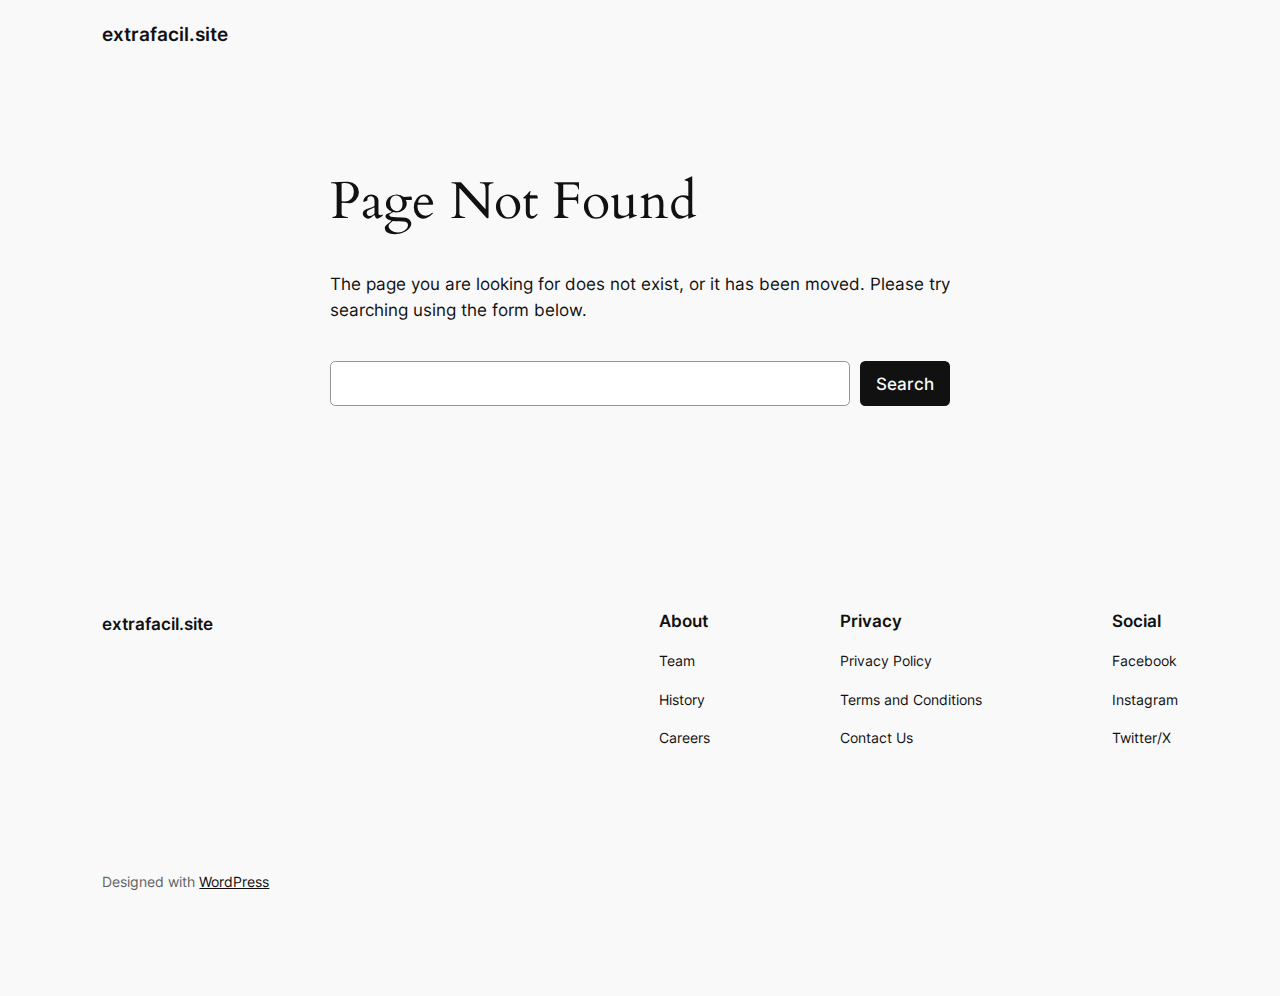
<file: transparent.html>
<!DOCTYPE html><html lang="pt-BR"><head>
	<meta charset="UTF-8">
	<meta name="viewport" content="width=device-width, initial-scale=1">
<meta name="robots" content="max-image-preview:large">
<title>Página não encontrada – extrafacil.site</title>
<link rel="alternate" type="application/rss+xml" title="Feed para extrafacil.site »" href="https://extrafacil.site/feed/">
<link rel="alternate" type="application/rss+xml" title="Feed de comentários para extrafacil.site »" href="https://extrafacil.site/comments/feed/">
<script>
window._wpemojiSettings = {"baseUrl":"https:\/\/s.w.org\/images\/core\/emoji\/15.0.3\/72x72\/","ext":".png","svgUrl":"https:\/\/s.w.org\/images\/core\/emoji\/15.0.3\/svg\/","svgExt":".svg","source":{"concatemoji":"https:\/\/extrafacil.site\/wp-includes\/js\/wp-emoji-release.min.js?ver=6.5.5"}};
/*! This file is auto-generated */
!function(i,n){var o,s,e;function c(e){try{var t={supportTests:e,timestamp:(new Date).valueOf()};sessionStorage.setItem(o,JSON.stringify(t))}catch(e){}}function p(e,t,n){e.clearRect(0,0,e.canvas.width,e.canvas.height),e.fillText(t,0,0);var t=new Uint32Array(e.getImageData(0,0,e.canvas.width,e.canvas.height).data),r=(e.clearRect(0,0,e.canvas.width,e.canvas.height),e.fillText(n,0,0),new Uint32Array(e.getImageData(0,0,e.canvas.width,e.canvas.height).data));return t.every(function(e,t){return e===r[t]})}function u(e,t,n){switch(t){case"flag":return n(e,"\ud83c\udff3\ufe0f\u200d\u26a7\ufe0f","\ud83c\udff3\ufe0f\u200b\u26a7\ufe0f")?!1:!n(e,"\ud83c\uddfa\ud83c\uddf3","\ud83c\uddfa\u200b\ud83c\uddf3")&&!n(e,"\ud83c\udff4\udb40\udc67\udb40\udc62\udb40\udc65\udb40\udc6e\udb40\udc67\udb40\udc7f","\ud83c\udff4\u200b\udb40\udc67\u200b\udb40\udc62\u200b\udb40\udc65\u200b\udb40\udc6e\u200b\udb40\udc67\u200b\udb40\udc7f");case"emoji":return!n(e,"\ud83d\udc26\u200d\u2b1b","\ud83d\udc26\u200b\u2b1b")}return!1}function f(e,t,n){var r="undefined"!=typeof WorkerGlobalScope&&self instanceof WorkerGlobalScope?new OffscreenCanvas(300,150):i.createElement("canvas"),a=r.getContext("2d",{willReadFrequently:!0}),o=(a.textBaseline="top",a.font="600 32px Arial",{});return e.forEach(function(e){o[e]=t(a,e,n)}),o}function t(e){var t=i.createElement("script");t.src=e,t.defer=!0,i.head.appendChild(t)}"undefined"!=typeof Promise&&(o="wpEmojiSettingsSupports",s=["flag","emoji"],n.supports={everything:!0,everythingExceptFlag:!0},e=new Promise(function(e){i.addEventListener("DOMContentLoaded",e,{once:!0})}),new Promise(function(t){var n=function(){try{var e=JSON.parse(sessionStorage.getItem(o));if("object"==typeof e&&"number"==typeof e.timestamp&&(new Date).valueOf()<e.timestamp+604800&&"object"==typeof e.supportTests)return e.supportTests}catch(e){}return null}();if(!n){if("undefined"!=typeof Worker&&"undefined"!=typeof OffscreenCanvas&&"undefined"!=typeof URL&&URL.createObjectURL&&"undefined"!=typeof Blob)try{var e="postMessage("+f.toString()+"("+[JSON.stringify(s),u.toString(),p.toString()].join(",")+"));",r=new Blob([e],{type:"text/javascript"}),a=new Worker(URL.createObjectURL(r),{name:"wpTestEmojiSupports"});return void(a.onmessage=function(e){c(n=e.data),a.terminate(),t(n)})}catch(e){}c(n=f(s,u,p))}t(n)}).then(function(e){for(var t in e)n.supports[t]=e[t],n.supports.everything=n.supports.everything&&n.supports[t],"flag"!==t&&(n.supports.everythingExceptFlag=n.supports.everythingExceptFlag&&n.supports[t]);n.supports.everythingExceptFlag=n.supports.everythingExceptFlag&&!n.supports.flag,n.DOMReady=!1,n.readyCallback=function(){n.DOMReady=!0}}).then(function(){return e}).then(function(){var e;n.supports.everything||(n.readyCallback(),(e=n.source||{}).concatemoji?t(e.concatemoji):e.wpemoji&&e.twemoji&&(t(e.twemoji),t(e.wpemoji)))}))}((window,document),window._wpemojiSettings);
</script>
<style id="wp-block-site-logo-inline-css">
.wp-block-site-logo{box-sizing:border-box;line-height:0}.wp-block-site-logo a{display:inline-block;line-height:0}.wp-block-site-logo.is-default-size img{height:auto;width:120px}.wp-block-site-logo img{height:auto;max-width:100%}.wp-block-site-logo a,.wp-block-site-logo img{border-radius:inherit}.wp-block-site-logo.aligncenter{margin-left:auto;margin-right:auto;text-align:center}.wp-block-site-logo.is-style-rounded{border-radius:9999px}
</style>
<style id="wp-block-site-title-inline-css">
.wp-block-site-title a{color:inherit}
</style>
<style id="wp-block-group-inline-css">
.wp-block-group{box-sizing:border-box}
</style>
<style id="wp-block-page-list-inline-css">
.wp-block-navigation .wp-block-page-list{align-items:var(--navigation-layout-align,initial);background-color:inherit;display:flex;flex-direction:var(--navigation-layout-direction,initial);flex-wrap:var(--navigation-layout-wrap,wrap);justify-content:var(--navigation-layout-justify,initial)}.wp-block-navigation .wp-block-navigation-item{background-color:inherit}
</style>
<link rel="stylesheet" id="wp-block-navigation-css" href="css/style.min.css" media="all">
<style id="wp-block-heading-inline-css">
h1.has-background,h2.has-background,h3.has-background,h4.has-background,h5.has-background,h6.has-background{padding:1.25em 2.375em}h1.has-text-align-left[style*=writing-mode]:where([style*=vertical-lr]),h1.has-text-align-right[style*=writing-mode]:where([style*=vertical-rl]),h2.has-text-align-left[style*=writing-mode]:where([style*=vertical-lr]),h2.has-text-align-right[style*=writing-mode]:where([style*=vertical-rl]),h3.has-text-align-left[style*=writing-mode]:where([style*=vertical-lr]),h3.has-text-align-right[style*=writing-mode]:where([style*=vertical-rl]),h4.has-text-align-left[style*=writing-mode]:where([style*=vertical-lr]),h4.has-text-align-right[style*=writing-mode]:where([style*=vertical-rl]),h5.has-text-align-left[style*=writing-mode]:where([style*=vertical-lr]),h5.has-text-align-right[style*=writing-mode]:where([style*=vertical-rl]),h6.has-text-align-left[style*=writing-mode]:where([style*=vertical-lr]),h6.has-text-align-right[style*=writing-mode]:where([style*=vertical-rl]){rotate:180deg}

				.is-style-asterisk:before {
					content: '';
					width: 1.5rem;
					height: 3rem;
					background: var(--wp--preset--color--contrast-2, currentColor);
					clip-path: path('M11.93.684v8.039l5.633-5.633 1.216 1.23-5.66 5.66h8.04v1.737H13.2l5.701 5.701-1.23 1.23-5.742-5.742V21h-1.737v-8.094l-5.77 5.77-1.23-1.217 5.743-5.742H.842V9.98h8.162l-5.701-5.7 1.23-1.231 5.66 5.66V.684h1.737Z');
					display: block;
				}

				/* Hide the asterisk if the heading has no content, to avoid using empty headings to display the asterisk only, which is an A11Y issue */
				.is-style-asterisk:empty:before {
					content: none;
				}

				.is-style-asterisk:-moz-only-whitespace:before {
					content: none;
				}

				.is-style-asterisk.has-text-align-center:before {
					margin: 0 auto;
				}

				.is-style-asterisk.has-text-align-right:before {
					margin-left: auto;
				}

				.rtl .is-style-asterisk.has-text-align-left:before {
					margin-right: auto;
				}
</style>
<style id="wp-block-paragraph-inline-css">
.is-small-text{font-size:.875em}.is-regular-text{font-size:1em}.is-large-text{font-size:2.25em}.is-larger-text{font-size:3em}.has-drop-cap:not(:focus):first-letter{float:left;font-size:8.4em;font-style:normal;font-weight:100;line-height:.68;margin:.05em .1em 0 0;text-transform:uppercase}body.rtl .has-drop-cap:not(:focus):first-letter{float:none;margin-left:.1em}p.has-drop-cap.has-background{overflow:hidden}p.has-background{padding:1.25em 2.375em}:where(p.has-text-color:not(.has-link-color)) a{color:inherit}p.has-text-align-left[style*="writing-mode:vertical-lr"],p.has-text-align-right[style*="writing-mode:vertical-rl"]{rotate:180deg}
</style>
<style id="wp-block-search-inline-css">
.wp-block-search__button{margin-left:10px;word-break:normal}.wp-block-search__button.has-icon{line-height:0}.wp-block-search__button svg{height:1.25em;min-height:24px;min-width:24px;width:1.25em;fill:currentColor;vertical-align:text-bottom}:where(.wp-block-search__button){border:1px solid #ccc;padding:6px 10px}.wp-block-search__inside-wrapper{display:flex;flex:auto;flex-wrap:nowrap;max-width:100%}.wp-block-search__label{width:100%}.wp-block-search__input{-webkit-appearance:initial;appearance:none;border:1px solid #949494;flex-grow:1;margin-left:0;margin-right:0;min-width:3rem;padding:8px;text-decoration:unset!important}.wp-block-search.wp-block-search__button-only .wp-block-search__button{flex-shrink:0;margin-left:0;max-width:100%}.wp-block-search.wp-block-search__button-only .wp-block-search__button[aria-expanded=true]{max-width:calc(100% - 100px)}.wp-block-search.wp-block-search__button-only .wp-block-search__inside-wrapper{min-width:0!important;transition-property:width}.wp-block-search.wp-block-search__button-only .wp-block-search__input{flex-basis:100%;transition-duration:.3s}.wp-block-search.wp-block-search__button-only.wp-block-search__searchfield-hidden,.wp-block-search.wp-block-search__button-only.wp-block-search__searchfield-hidden .wp-block-search__inside-wrapper{overflow:hidden}.wp-block-search.wp-block-search__button-only.wp-block-search__searchfield-hidden .wp-block-search__input{border-left-width:0!important;border-right-width:0!important;flex-basis:0;flex-grow:0;margin:0;min-width:0!important;padding-left:0!important;padding-right:0!important;width:0!important}:where(.wp-block-search__button-inside .wp-block-search__inside-wrapper){border:1px solid #949494;box-sizing:border-box;padding:4px}:where(.wp-block-search__button-inside .wp-block-search__inside-wrapper) .wp-block-search__input{border:none;border-radius:0;padding:0 4px}:where(.wp-block-search__button-inside .wp-block-search__inside-wrapper) .wp-block-search__input:focus{outline:none}:where(.wp-block-search__button-inside .wp-block-search__inside-wrapper) :where(.wp-block-search__button){padding:4px 8px}.wp-block-search.aligncenter .wp-block-search__inside-wrapper{margin:auto}.wp-block[data-align=right] .wp-block-search.wp-block-search__button-only .wp-block-search__inside-wrapper{float:right}
</style>
<style id="wp-block-navigation-link-inline-css">
.wp-block-navigation .wp-block-navigation-item__label{overflow-wrap:break-word}.wp-block-navigation .wp-block-navigation-item__description{display:none}.link-ui-tools{border-top:1px solid #f0f0f0;padding:8px}.link-ui-block-inserter{padding-top:8px}.link-ui-block-inserter__back{margin-left:8px;text-transform:uppercase}.components-popover-pointer-events-trap{background-color:initial;cursor:pointer;inset:0;position:fixed;z-index:1000000}

				.is-style-arrow-link .wp-block-navigation-item__label:after {
					content: "\2197";
					padding-inline-start: 0.25rem;
					vertical-align: middle;
					text-decoration: none;
					display: inline-block;
				}
</style>
<style id="wp-block-columns-inline-css">
.wp-block-columns{align-items:normal!important;box-sizing:border-box;display:flex;flex-wrap:wrap!important}@media (min-width:782px){.wp-block-columns{flex-wrap:nowrap!important}}.wp-block-columns.are-vertically-aligned-top{align-items:flex-start}.wp-block-columns.are-vertically-aligned-center{align-items:center}.wp-block-columns.are-vertically-aligned-bottom{align-items:flex-end}@media (max-width:781px){.wp-block-columns:not(.is-not-stacked-on-mobile)>.wp-block-column{flex-basis:100%!important}}@media (min-width:782px){.wp-block-columns:not(.is-not-stacked-on-mobile)>.wp-block-column{flex-basis:0;flex-grow:1}.wp-block-columns:not(.is-not-stacked-on-mobile)>.wp-block-column[style*=flex-basis]{flex-grow:0}}.wp-block-columns.is-not-stacked-on-mobile{flex-wrap:nowrap!important}.wp-block-columns.is-not-stacked-on-mobile>.wp-block-column{flex-basis:0;flex-grow:1}.wp-block-columns.is-not-stacked-on-mobile>.wp-block-column[style*=flex-basis]{flex-grow:0}:where(.wp-block-columns){margin-bottom:1.75em}:where(.wp-block-columns.has-background){padding:1.25em 2.375em}.wp-block-column{flex-grow:1;min-width:0;overflow-wrap:break-word;word-break:break-word}.wp-block-column.is-vertically-aligned-top{align-self:flex-start}.wp-block-column.is-vertically-aligned-center{align-self:center}.wp-block-column.is-vertically-aligned-bottom{align-self:flex-end}.wp-block-column.is-vertically-aligned-stretch{align-self:stretch}.wp-block-column.is-vertically-aligned-bottom,.wp-block-column.is-vertically-aligned-center,.wp-block-column.is-vertically-aligned-top{width:100%}
</style>
<style id="wp-emoji-styles-inline-css">

	img.wp-smiley, img.emoji {
		display: inline !important;
		border: none !important;
		box-shadow: none !important;
		height: 1em !important;
		width: 1em !important;
		margin: 0 0.07em !important;
		vertical-align: -0.1em !important;
		background: none !important;
		padding: 0 !important;
	}
</style>
<style id="wp-block-library-inline-css">
:root{--wp-admin-theme-color:#007cba;--wp-admin-theme-color--rgb:0,124,186;--wp-admin-theme-color-darker-10:#006ba1;--wp-admin-theme-color-darker-10--rgb:0,107,161;--wp-admin-theme-color-darker-20:#005a87;--wp-admin-theme-color-darker-20--rgb:0,90,135;--wp-admin-border-width-focus:2px;--wp-block-synced-color:#7a00df;--wp-block-synced-color--rgb:122,0,223;--wp-bound-block-color:#9747ff}@media (min-resolution:192dpi){:root{--wp-admin-border-width-focus:1.5px}}.wp-element-button{cursor:pointer}:root{--wp--preset--font-size--normal:16px;--wp--preset--font-size--huge:42px}:root .has-very-light-gray-background-color{background-color:#eee}:root .has-very-dark-gray-background-color{background-color:#313131}:root .has-very-light-gray-color{color:#eee}:root .has-very-dark-gray-color{color:#313131}:root .has-vivid-green-cyan-to-vivid-cyan-blue-gradient-background{background:linear-gradient(135deg,#00d084,#0693e3)}:root .has-purple-crush-gradient-background{background:linear-gradient(135deg,#34e2e4,#4721fb 50%,#ab1dfe)}:root .has-hazy-dawn-gradient-background{background:linear-gradient(135deg,#faaca8,#dad0ec)}:root .has-subdued-olive-gradient-background{background:linear-gradient(135deg,#fafae1,#67a671)}:root .has-atomic-cream-gradient-background{background:linear-gradient(135deg,#fdd79a,#004a59)}:root .has-nightshade-gradient-background{background:linear-gradient(135deg,#330968,#31cdcf)}:root .has-midnight-gradient-background{background:linear-gradient(135deg,#020381,#2874fc)}.has-regular-font-size{font-size:1em}.has-larger-font-size{font-size:2.625em}.has-normal-font-size{font-size:var(--wp--preset--font-size--normal)}.has-huge-font-size{font-size:var(--wp--preset--font-size--huge)}.has-text-align-center{text-align:center}.has-text-align-left{text-align:left}.has-text-align-right{text-align:right}#end-resizable-editor-section{display:none}.aligncenter{clear:both}.items-justified-left{justify-content:flex-start}.items-justified-center{justify-content:center}.items-justified-right{justify-content:flex-end}.items-justified-space-between{justify-content:space-between}.screen-reader-text{border:0;clip:rect(1px,1px,1px,1px);-webkit-clip-path:inset(50%);clip-path:inset(50%);height:1px;margin:-1px;overflow:hidden;padding:0;position:absolute;width:1px;word-wrap:normal!important}.screen-reader-text:focus{background-color:#ddd;clip:auto!important;-webkit-clip-path:none;clip-path:none;color:#444;display:block;font-size:1em;height:auto;left:5px;line-height:normal;padding:15px 23px 14px;text-decoration:none;top:5px;width:auto;z-index:100000}html :where(.has-border-color){border-style:solid}html :where([style*=border-top-color]){border-top-style:solid}html :where([style*=border-right-color]){border-right-style:solid}html :where([style*=border-bottom-color]){border-bottom-style:solid}html :where([style*=border-left-color]){border-left-style:solid}html :where([style*=border-width]){border-style:solid}html :where([style*=border-top-width]){border-top-style:solid}html :where([style*=border-right-width]){border-right-style:solid}html :where([style*=border-bottom-width]){border-bottom-style:solid}html :where([style*=border-left-width]){border-left-style:solid}html :where(img[class*=wp-image-]){height:auto;max-width:100%}:where(figure){margin:0 0 1em}html :where(.is-position-sticky){--wp-admin--admin-bar--position-offset:var(--wp-admin--admin-bar--height,0px)}@media screen and (max-width:600px){html :where(.is-position-sticky){--wp-admin--admin-bar--position-offset:0px}}
</style>
<style id="global-styles-inline-css">
body{--wp--preset--color--black: #000000;--wp--preset--color--cyan-bluish-gray: #abb8c3;--wp--preset--color--white: #ffffff;--wp--preset--color--pale-pink: #f78da7;--wp--preset--color--vivid-red: #cf2e2e;--wp--preset--color--luminous-vivid-orange: #ff6900;--wp--preset--color--luminous-vivid-amber: #fcb900;--wp--preset--color--light-green-cyan: #7bdcb5;--wp--preset--color--vivid-green-cyan: #00d084;--wp--preset--color--pale-cyan-blue: #8ed1fc;--wp--preset--color--vivid-cyan-blue: #0693e3;--wp--preset--color--vivid-purple: #9b51e0;--wp--preset--color--base: #f9f9f9;--wp--preset--color--base-2: #ffffff;--wp--preset--color--contrast: #111111;--wp--preset--color--contrast-2: #636363;--wp--preset--color--contrast-3: #A4A4A4;--wp--preset--color--accent: #cfcabe;--wp--preset--color--accent-2: #c2a990;--wp--preset--color--accent-3: #d8613c;--wp--preset--color--accent-4: #b1c5a4;--wp--preset--color--accent-5: #b5bdbc;--wp--preset--gradient--vivid-cyan-blue-to-vivid-purple: linear-gradient(135deg,rgba(6,147,227,1) 0%,rgb(155,81,224) 100%);--wp--preset--gradient--light-green-cyan-to-vivid-green-cyan: linear-gradient(135deg,rgb(122,220,180) 0%,rgb(0,208,130) 100%);--wp--preset--gradient--luminous-vivid-amber-to-luminous-vivid-orange: linear-gradient(135deg,rgba(252,185,0,1) 0%,rgba(255,105,0,1) 100%);--wp--preset--gradient--luminous-vivid-orange-to-vivid-red: linear-gradient(135deg,rgba(255,105,0,1) 0%,rgb(207,46,46) 100%);--wp--preset--gradient--very-light-gray-to-cyan-bluish-gray: linear-gradient(135deg,rgb(238,238,238) 0%,rgb(169,184,195) 100%);--wp--preset--gradient--cool-to-warm-spectrum: linear-gradient(135deg,rgb(74,234,220) 0%,rgb(151,120,209) 20%,rgb(207,42,186) 40%,rgb(238,44,130) 60%,rgb(251,105,98) 80%,rgb(254,248,76) 100%);--wp--preset--gradient--blush-light-purple: linear-gradient(135deg,rgb(255,206,236) 0%,rgb(152,150,240) 100%);--wp--preset--gradient--blush-bordeaux: linear-gradient(135deg,rgb(254,205,165) 0%,rgb(254,45,45) 50%,rgb(107,0,62) 100%);--wp--preset--gradient--luminous-dusk: linear-gradient(135deg,rgb(255,203,112) 0%,rgb(199,81,192) 50%,rgb(65,88,208) 100%);--wp--preset--gradient--pale-ocean: linear-gradient(135deg,rgb(255,245,203) 0%,rgb(182,227,212) 50%,rgb(51,167,181) 100%);--wp--preset--gradient--electric-grass: linear-gradient(135deg,rgb(202,248,128) 0%,rgb(113,206,126) 100%);--wp--preset--gradient--midnight: linear-gradient(135deg,rgb(2,3,129) 0%,rgb(40,116,252) 100%);--wp--preset--gradient--gradient-1: linear-gradient(to bottom, #cfcabe 0%, #F9F9F9 100%);--wp--preset--gradient--gradient-2: linear-gradient(to bottom, #C2A990 0%, #F9F9F9 100%);--wp--preset--gradient--gradient-3: linear-gradient(to bottom, #D8613C 0%, #F9F9F9 100%);--wp--preset--gradient--gradient-4: linear-gradient(to bottom, #B1C5A4 0%, #F9F9F9 100%);--wp--preset--gradient--gradient-5: linear-gradient(to bottom, #B5BDBC 0%, #F9F9F9 100%);--wp--preset--gradient--gradient-6: linear-gradient(to bottom, #A4A4A4 0%, #F9F9F9 100%);--wp--preset--gradient--gradient-7: linear-gradient(to bottom, #cfcabe 50%, #F9F9F9 50%);--wp--preset--gradient--gradient-8: linear-gradient(to bottom, #C2A990 50%, #F9F9F9 50%);--wp--preset--gradient--gradient-9: linear-gradient(to bottom, #D8613C 50%, #F9F9F9 50%);--wp--preset--gradient--gradient-10: linear-gradient(to bottom, #B1C5A4 50%, #F9F9F9 50%);--wp--preset--gradient--gradient-11: linear-gradient(to bottom, #B5BDBC 50%, #F9F9F9 50%);--wp--preset--gradient--gradient-12: linear-gradient(to bottom, #A4A4A4 50%, #F9F9F9 50%);--wp--preset--font-size--small: 0.9rem;--wp--preset--font-size--medium: 1.05rem;--wp--preset--font-size--large: clamp(1.39rem, 1.39rem + ((1vw - 0.2rem) * 0.767), 1.85rem);--wp--preset--font-size--x-large: clamp(1.85rem, 1.85rem + ((1vw - 0.2rem) * 1.083), 2.5rem);--wp--preset--font-size--xx-large: clamp(2.5rem, 2.5rem + ((1vw - 0.2rem) * 1.283), 3.27rem);--wp--preset--font-family--body: "Inter", sans-serif;--wp--preset--font-family--heading: Cardo;--wp--preset--font-family--system-sans-serif: -apple-system, BlinkMacSystemFont, avenir next, avenir, segoe ui, helvetica neue, helvetica, Cantarell, Ubuntu, roboto, noto, arial, sans-serif;--wp--preset--font-family--system-serif: Iowan Old Style, Apple Garamond, Baskerville, Times New Roman, Droid Serif, Times, Source Serif Pro, serif, Apple Color Emoji, Segoe UI Emoji, Segoe UI Symbol;--wp--preset--spacing--10: 1rem;--wp--preset--spacing--20: min(1.5rem, 2vw);--wp--preset--spacing--30: min(2.5rem, 3vw);--wp--preset--spacing--40: min(4rem, 5vw);--wp--preset--spacing--50: min(6.5rem, 8vw);--wp--preset--spacing--60: min(10.5rem, 13vw);--wp--preset--shadow--natural: 6px 6px 9px rgba(0, 0, 0, 0.2);--wp--preset--shadow--deep: 12px 12px 50px rgba(0, 0, 0, 0.4);--wp--preset--shadow--sharp: 6px 6px 0px rgba(0, 0, 0, 0.2);--wp--preset--shadow--outlined: 6px 6px 0px -3px rgba(255, 255, 255, 1), 6px 6px rgba(0, 0, 0, 1);--wp--preset--shadow--crisp: 6px 6px 0px rgba(0, 0, 0, 1);}body { margin: 0;--wp--style--global--content-size: 620px;--wp--style--global--wide-size: 1280px; }.wp-site-blocks { padding-top: var(--wp--style--root--padding-top); padding-bottom: var(--wp--style--root--padding-bottom); }.has-global-padding { padding-right: var(--wp--style--root--padding-right); padding-left: var(--wp--style--root--padding-left); }.has-global-padding :where(.has-global-padding:not(.wp-block-block)) { padding-right: 0; padding-left: 0; }.has-global-padding > .alignfull { margin-right: calc(var(--wp--style--root--padding-right) * -1); margin-left: calc(var(--wp--style--root--padding-left) * -1); }.has-global-padding :where(.has-global-padding:not(.wp-block-block)) > .alignfull { margin-right: 0; margin-left: 0; }.has-global-padding > .alignfull:where(:not(.has-global-padding):not(.is-layout-flex):not(.is-layout-grid)) > :where([class*="wp-block-"]:not(.alignfull):not([class*="__"]),p,h1,h2,h3,h4,h5,h6,ul,ol) { padding-right: var(--wp--style--root--padding-right); padding-left: var(--wp--style--root--padding-left); }.has-global-padding :where(.has-global-padding) > .alignfull:where(:not(.has-global-padding)) > :where([class*="wp-block-"]:not(.alignfull):not([class*="__"]),p,h1,h2,h3,h4,h5,h6,ul,ol) { padding-right: 0; padding-left: 0; }.wp-site-blocks > .alignleft { float: left; margin-right: 2em; }.wp-site-blocks > .alignright { float: right; margin-left: 2em; }.wp-site-blocks > .aligncenter { justify-content: center; margin-left: auto; margin-right: auto; }:where(.wp-site-blocks) > * { margin-block-start: 1.2rem; margin-block-end: 0; }:where(.wp-site-blocks) > :first-child:first-child { margin-block-start: 0; }:where(.wp-site-blocks) > :last-child:last-child { margin-block-end: 0; }body { --wp--style--block-gap: 1.2rem; }:where(body .is-layout-flow)  > :first-child:first-child{margin-block-start: 0;}:where(body .is-layout-flow)  > :last-child:last-child{margin-block-end: 0;}:where(body .is-layout-flow)  > *{margin-block-start: 1.2rem;margin-block-end: 0;}:where(body .is-layout-constrained)  > :first-child:first-child{margin-block-start: 0;}:where(body .is-layout-constrained)  > :last-child:last-child{margin-block-end: 0;}:where(body .is-layout-constrained)  > *{margin-block-start: 1.2rem;margin-block-end: 0;}:where(body .is-layout-flex) {gap: 1.2rem;}:where(body .is-layout-grid) {gap: 1.2rem;}body .is-layout-flow > .alignleft{float: left;margin-inline-start: 0;margin-inline-end: 2em;}body .is-layout-flow > .alignright{float: right;margin-inline-start: 2em;margin-inline-end: 0;}body .is-layout-flow > .aligncenter{margin-left: auto !important;margin-right: auto !important;}body .is-layout-constrained > .alignleft{float: left;margin-inline-start: 0;margin-inline-end: 2em;}body .is-layout-constrained > .alignright{float: right;margin-inline-start: 2em;margin-inline-end: 0;}body .is-layout-constrained > .aligncenter{margin-left: auto !important;margin-right: auto !important;}body .is-layout-constrained > :where(:not(.alignleft):not(.alignright):not(.alignfull)){max-width: var(--wp--style--global--content-size);margin-left: auto !important;margin-right: auto !important;}body .is-layout-constrained > .alignwide{max-width: var(--wp--style--global--wide-size);}body .is-layout-flex{display: flex;}body .is-layout-flex{flex-wrap: wrap;align-items: center;}body .is-layout-flex > *{margin: 0;}body .is-layout-grid{display: grid;}body .is-layout-grid > *{margin: 0;}body{background-color: var(--wp--preset--color--base);color: var(--wp--preset--color--contrast);font-family: var(--wp--preset--font-family--body);font-size: var(--wp--preset--font-size--medium);font-style: normal;font-weight: 400;line-height: 1.55;--wp--style--root--padding-top: 0px;--wp--style--root--padding-right: var(--wp--preset--spacing--50);--wp--style--root--padding-bottom: 0px;--wp--style--root--padding-left: var(--wp--preset--spacing--50);}a:where(:not(.wp-element-button)){color: var(--wp--preset--color--contrast);text-decoration: underline;}a:where(:not(.wp-element-button)):hover{text-decoration: none;}h1, h2, h3, h4, h5, h6{color: var(--wp--preset--color--contrast);font-family: var(--wp--preset--font-family--heading);font-weight: 400;line-height: 1.2;}h1{font-size: var(--wp--preset--font-size--xx-large);line-height: 1.15;}h2{font-size: var(--wp--preset--font-size--x-large);}h3{font-size: var(--wp--preset--font-size--large);}h4{font-size: clamp(1.1rem, 1.1rem + ((1vw - 0.2rem) * 0.767), 1.5rem);}h5{font-size: var(--wp--preset--font-size--medium);}h6{font-size: var(--wp--preset--font-size--small);}.wp-element-button, .wp-block-button__link{background-color: var(--wp--preset--color--contrast);border-radius: .33rem;border-color: var(--wp--preset--color--contrast);border-width: 0;color: var(--wp--preset--color--base);font-family: inherit;font-size: var(--wp--preset--font-size--small);font-style: normal;font-weight: 500;line-height: inherit;padding-top: 0.6rem;padding-right: 1rem;padding-bottom: 0.6rem;padding-left: 1rem;text-decoration: none;}.wp-element-button:hover, .wp-block-button__link:hover{background-color: var(--wp--preset--color--contrast-2);border-color: var(--wp--preset--color--contrast-2);color: var(--wp--preset--color--base);}.wp-element-button:focus, .wp-block-button__link:focus{background-color: var(--wp--preset--color--contrast-2);border-color: var(--wp--preset--color--contrast-2);color: var(--wp--preset--color--base);outline-color: var(--wp--preset--color--contrast);outline-offset: 2px;}.wp-element-button:active, .wp-block-button__link:active{background-color: var(--wp--preset--color--contrast);color: var(--wp--preset--color--base);}.wp-element-caption, .wp-block-audio figcaption, .wp-block-embed figcaption, .wp-block-gallery figcaption, .wp-block-image figcaption, .wp-block-table figcaption, .wp-block-video figcaption{color: var(--wp--preset--color--contrast-2);font-family: var(--wp--preset--font-family--body);font-size: 0.8rem;}.has-black-color{color: var(--wp--preset--color--black) !important;}.has-cyan-bluish-gray-color{color: var(--wp--preset--color--cyan-bluish-gray) !important;}.has-white-color{color: var(--wp--preset--color--white) !important;}.has-pale-pink-color{color: var(--wp--preset--color--pale-pink) !important;}.has-vivid-red-color{color: var(--wp--preset--color--vivid-red) !important;}.has-luminous-vivid-orange-color{color: var(--wp--preset--color--luminous-vivid-orange) !important;}.has-luminous-vivid-amber-color{color: var(--wp--preset--color--luminous-vivid-amber) !important;}.has-light-green-cyan-color{color: var(--wp--preset--color--light-green-cyan) !important;}.has-vivid-green-cyan-color{color: var(--wp--preset--color--vivid-green-cyan) !important;}.has-pale-cyan-blue-color{color: var(--wp--preset--color--pale-cyan-blue) !important;}.has-vivid-cyan-blue-color{color: var(--wp--preset--color--vivid-cyan-blue) !important;}.has-vivid-purple-color{color: var(--wp--preset--color--vivid-purple) !important;}.has-base-color{color: var(--wp--preset--color--base) !important;}.has-base-2-color{color: var(--wp--preset--color--base-2) !important;}.has-contrast-color{color: var(--wp--preset--color--contrast) !important;}.has-contrast-2-color{color: var(--wp--preset--color--contrast-2) !important;}.has-contrast-3-color{color: var(--wp--preset--color--contrast-3) !important;}.has-accent-color{color: var(--wp--preset--color--accent) !important;}.has-accent-2-color{color: var(--wp--preset--color--accent-2) !important;}.has-accent-3-color{color: var(--wp--preset--color--accent-3) !important;}.has-accent-4-color{color: var(--wp--preset--color--accent-4) !important;}.has-accent-5-color{color: var(--wp--preset--color--accent-5) !important;}.has-black-background-color{background-color: var(--wp--preset--color--black) !important;}.has-cyan-bluish-gray-background-color{background-color: var(--wp--preset--color--cyan-bluish-gray) !important;}.has-white-background-color{background-color: var(--wp--preset--color--white) !important;}.has-pale-pink-background-color{background-color: var(--wp--preset--color--pale-pink) !important;}.has-vivid-red-background-color{background-color: var(--wp--preset--color--vivid-red) !important;}.has-luminous-vivid-orange-background-color{background-color: var(--wp--preset--color--luminous-vivid-orange) !important;}.has-luminous-vivid-amber-background-color{background-color: var(--wp--preset--color--luminous-vivid-amber) !important;}.has-light-green-cyan-background-color{background-color: var(--wp--preset--color--light-green-cyan) !important;}.has-vivid-green-cyan-background-color{background-color: var(--wp--preset--color--vivid-green-cyan) !important;}.has-pale-cyan-blue-background-color{background-color: var(--wp--preset--color--pale-cyan-blue) !important;}.has-vivid-cyan-blue-background-color{background-color: var(--wp--preset--color--vivid-cyan-blue) !important;}.has-vivid-purple-background-color{background-color: var(--wp--preset--color--vivid-purple) !important;}.has-base-background-color{background-color: var(--wp--preset--color--base) !important;}.has-base-2-background-color{background-color: var(--wp--preset--color--base-2) !important;}.has-contrast-background-color{background-color: var(--wp--preset--color--contrast) !important;}.has-contrast-2-background-color{background-color: var(--wp--preset--color--contrast-2) !important;}.has-contrast-3-background-color{background-color: var(--wp--preset--color--contrast-3) !important;}.has-accent-background-color{background-color: var(--wp--preset--color--accent) !important;}.has-accent-2-background-color{background-color: var(--wp--preset--color--accent-2) !important;}.has-accent-3-background-color{background-color: var(--wp--preset--color--accent-3) !important;}.has-accent-4-background-color{background-color: var(--wp--preset--color--accent-4) !important;}.has-accent-5-background-color{background-color: var(--wp--preset--color--accent-5) !important;}.has-black-border-color{border-color: var(--wp--preset--color--black) !important;}.has-cyan-bluish-gray-border-color{border-color: var(--wp--preset--color--cyan-bluish-gray) !important;}.has-white-border-color{border-color: var(--wp--preset--color--white) !important;}.has-pale-pink-border-color{border-color: var(--wp--preset--color--pale-pink) !important;}.has-vivid-red-border-color{border-color: var(--wp--preset--color--vivid-red) !important;}.has-luminous-vivid-orange-border-color{border-color: var(--wp--preset--color--luminous-vivid-orange) !important;}.has-luminous-vivid-amber-border-color{border-color: var(--wp--preset--color--luminous-vivid-amber) !important;}.has-light-green-cyan-border-color{border-color: var(--wp--preset--color--light-green-cyan) !important;}.has-vivid-green-cyan-border-color{border-color: var(--wp--preset--color--vivid-green-cyan) !important;}.has-pale-cyan-blue-border-color{border-color: var(--wp--preset--color--pale-cyan-blue) !important;}.has-vivid-cyan-blue-border-color{border-color: var(--wp--preset--color--vivid-cyan-blue) !important;}.has-vivid-purple-border-color{border-color: var(--wp--preset--color--vivid-purple) !important;}.has-base-border-color{border-color: var(--wp--preset--color--base) !important;}.has-base-2-border-color{border-color: var(--wp--preset--color--base-2) !important;}.has-contrast-border-color{border-color: var(--wp--preset--color--contrast) !important;}.has-contrast-2-border-color{border-color: var(--wp--preset--color--contrast-2) !important;}.has-contrast-3-border-color{border-color: var(--wp--preset--color--contrast-3) !important;}.has-accent-border-color{border-color: var(--wp--preset--color--accent) !important;}.has-accent-2-border-color{border-color: var(--wp--preset--color--accent-2) !important;}.has-accent-3-border-color{border-color: var(--wp--preset--color--accent-3) !important;}.has-accent-4-border-color{border-color: var(--wp--preset--color--accent-4) !important;}.has-accent-5-border-color{border-color: var(--wp--preset--color--accent-5) !important;}.has-vivid-cyan-blue-to-vivid-purple-gradient-background{background: var(--wp--preset--gradient--vivid-cyan-blue-to-vivid-purple) !important;}.has-light-green-cyan-to-vivid-green-cyan-gradient-background{background: var(--wp--preset--gradient--light-green-cyan-to-vivid-green-cyan) !important;}.has-luminous-vivid-amber-to-luminous-vivid-orange-gradient-background{background: var(--wp--preset--gradient--luminous-vivid-amber-to-luminous-vivid-orange) !important;}.has-luminous-vivid-orange-to-vivid-red-gradient-background{background: var(--wp--preset--gradient--luminous-vivid-orange-to-vivid-red) !important;}.has-very-light-gray-to-cyan-bluish-gray-gradient-background{background: var(--wp--preset--gradient--very-light-gray-to-cyan-bluish-gray) !important;}.has-cool-to-warm-spectrum-gradient-background{background: var(--wp--preset--gradient--cool-to-warm-spectrum) !important;}.has-blush-light-purple-gradient-background{background: var(--wp--preset--gradient--blush-light-purple) !important;}.has-blush-bordeaux-gradient-background{background: var(--wp--preset--gradient--blush-bordeaux) !important;}.has-luminous-dusk-gradient-background{background: var(--wp--preset--gradient--luminous-dusk) !important;}.has-pale-ocean-gradient-background{background: var(--wp--preset--gradient--pale-ocean) !important;}.has-electric-grass-gradient-background{background: var(--wp--preset--gradient--electric-grass) !important;}.has-midnight-gradient-background{background: var(--wp--preset--gradient--midnight) !important;}.has-gradient-1-gradient-background{background: var(--wp--preset--gradient--gradient-1) !important;}.has-gradient-2-gradient-background{background: var(--wp--preset--gradient--gradient-2) !important;}.has-gradient-3-gradient-background{background: var(--wp--preset--gradient--gradient-3) !important;}.has-gradient-4-gradient-background{background: var(--wp--preset--gradient--gradient-4) !important;}.has-gradient-5-gradient-background{background: var(--wp--preset--gradient--gradient-5) !important;}.has-gradient-6-gradient-background{background: var(--wp--preset--gradient--gradient-6) !important;}.has-gradient-7-gradient-background{background: var(--wp--preset--gradient--gradient-7) !important;}.has-gradient-8-gradient-background{background: var(--wp--preset--gradient--gradient-8) !important;}.has-gradient-9-gradient-background{background: var(--wp--preset--gradient--gradient-9) !important;}.has-gradient-10-gradient-background{background: var(--wp--preset--gradient--gradient-10) !important;}.has-gradient-11-gradient-background{background: var(--wp--preset--gradient--gradient-11) !important;}.has-gradient-12-gradient-background{background: var(--wp--preset--gradient--gradient-12) !important;}.has-small-font-size{font-size: var(--wp--preset--font-size--small) !important;}.has-medium-font-size{font-size: var(--wp--preset--font-size--medium) !important;}.has-large-font-size{font-size: var(--wp--preset--font-size--large) !important;}.has-x-large-font-size{font-size: var(--wp--preset--font-size--x-large) !important;}.has-xx-large-font-size{font-size: var(--wp--preset--font-size--xx-large) !important;}.has-body-font-family{font-family: var(--wp--preset--font-family--body) !important;}.has-heading-font-family{font-family: var(--wp--preset--font-family--heading) !important;}.has-system-sans-serif-font-family{font-family: var(--wp--preset--font-family--system-sans-serif) !important;}.has-system-serif-font-family{font-family: var(--wp--preset--font-family--system-serif) !important;}
.wp-block-navigation{font-weight: 500;}
.wp-block-navigation a:where(:not(.wp-element-button)){color: inherit;text-decoration: none;}
.wp-block-navigation a:where(:not(.wp-element-button)):hover{text-decoration: underline;}
.wp-block-search .wp-block-search__label, .wp-block-search .wp-block-search__input, .wp-block-search .wp-block-search__button{font-size: var(--wp--preset--font-size--small);}
.wp-block-search .wp-element-button,.wp-block-search  .wp-block-button__link{border-radius: .33rem;}
.wp-block-site-tagline{color: var(--wp--preset--color--contrast-2);font-size: var(--wp--preset--font-size--small);}
.wp-block-site-title{font-family: var(--wp--preset--font-family--body);font-size: clamp(0.875rem, 0.875rem + ((1vw - 0.2rem) * 0.542), 1.2rem);font-style: normal;font-weight: 600;}
.wp-block-site-title a:where(:not(.wp-element-button)){text-decoration: none;}
.wp-block-site-title a:where(:not(.wp-element-button)):hover{text-decoration: none;}
:where(.wp-site-blocks *:focus){outline-width:2px;outline-style:solid}.wp-block-calendar.wp-block-calendar table:where(:not(.has-text-color)) th{background-color:var(--wp--preset--color--contrast-2);color:var(--wp--preset--color--base);border-color:var(--wp--preset--color--contrast-2)}.wp-block-calendar table:where(:not(.has-text-color)) td{border-color:var(--wp--preset--color--contrast-2)}.wp-block-categories{}.wp-block-categories{list-style-type:none;}.wp-block-categories li{margin-bottom: 0.5rem;}.wp-block-post-comments-form{}.wp-block-post-comments-form textarea, .wp-block-post-comments-form input{border-radius:.33rem}.wp-block-loginout{}.wp-block-loginout input{border-radius:.33rem;padding:calc(0.667em + 2px);border:1px solid #949494;}.wp-block-post-terms{}.wp-block-post-terms .wp-block-post-terms__prefix{color: var(--wp--preset--color--contrast-2);}.wp-block-query-title{}.wp-block-query-title span{font-style: italic;}.wp-block-quote{}.wp-block-quote :where(p){margin-block-start:0;margin-block-end:calc(var(--wp--preset--spacing--10) + 0.5rem);}.wp-block-quote :where(:last-child){margin-block-end:0;}.wp-block-quote.has-text-align-right.is-style-plain, .rtl .is-style-plain.wp-block-quote:not(.has-text-align-center):not(.has-text-align-left){border-width: 0 2px 0 0;padding-left:calc(var(--wp--preset--spacing--20) + 0.5rem);padding-right:calc(var(--wp--preset--spacing--20) + 0.5rem);}.wp-block-quote.has-text-align-left.is-style-plain, body:not(.rtl) .is-style-plain.wp-block-quote:not(.has-text-align-center):not(.has-text-align-right){border-width: 0 0 0 2px;padding-left:calc(var(--wp--preset--spacing--20) + 0.5rem);padding-right:calc(var(--wp--preset--spacing--20) + 0.5rem)}.wp-block-search{}.wp-block-search .wp-block-search__input{border-radius:.33rem}.wp-block-separator{}.wp-block-separator:not(.is-style-wide):not(.is-style-dots):not(.alignwide):not(.alignfull){width: var(--wp--preset--spacing--60)}
</style>
<style id="core-block-supports-inline-css">
.wp-container-core-group-is-layout-1.wp-container-core-group-is-layout-1 > *{margin-block-start:0;margin-block-end:0;}.wp-container-core-group-is-layout-1.wp-container-core-group-is-layout-1.wp-container-core-group-is-layout-1.wp-container-core-group-is-layout-1 > * + *{margin-block-start:0px;margin-block-end:0;}.wp-container-core-group-is-layout-2.wp-container-core-group-is-layout-2{gap:var(--wp--preset--spacing--20);}.wp-container-core-navigation-is-layout-1.wp-container-core-navigation-is-layout-1{gap:var(--wp--preset--spacing--20);justify-content:flex-end;}.wp-container-core-group-is-layout-3.wp-container-core-group-is-layout-3{justify-content:flex-start;}.wp-container-core-group-is-layout-4.wp-container-core-group-is-layout-4{justify-content:space-between;}.wp-container-core-group-is-layout-6.wp-container-core-group-is-layout-6 > *{margin-block-start:0;margin-block-end:0;}.wp-container-core-group-is-layout-6.wp-container-core-group-is-layout-6.wp-container-core-group-is-layout-6.wp-container-core-group-is-layout-6 > * + *{margin-block-start:var(--wp--preset--spacing--30);margin-block-end:0;}.wp-container-core-group-is-layout-7.wp-container-core-group-is-layout-7{flex-direction:column;align-items:flex-start;}.wp-container-core-navigation-is-layout-2.wp-container-core-navigation-is-layout-2{gap:var(--wp--preset--spacing--10);flex-direction:column;align-items:flex-start;}.wp-container-core-group-is-layout-8.wp-container-core-group-is-layout-8{gap:var(--wp--preset--spacing--10);flex-direction:column;align-items:flex-start;}.wp-container-core-group-is-layout-9.wp-container-core-group-is-layout-9{flex-direction:column;align-items:stretch;}.wp-container-core-navigation-is-layout-3.wp-container-core-navigation-is-layout-3{gap:var(--wp--preset--spacing--10);flex-direction:column;align-items:flex-start;}.wp-container-core-group-is-layout-10.wp-container-core-group-is-layout-10{gap:var(--wp--preset--spacing--10);flex-direction:column;align-items:flex-start;}.wp-container-core-group-is-layout-11.wp-container-core-group-is-layout-11{flex-direction:column;align-items:stretch;}.wp-container-core-navigation-is-layout-4.wp-container-core-navigation-is-layout-4{gap:var(--wp--preset--spacing--10);flex-direction:column;align-items:flex-start;}.wp-container-core-group-is-layout-12.wp-container-core-group-is-layout-12{gap:var(--wp--preset--spacing--10);flex-direction:column;align-items:flex-start;}.wp-container-core-group-is-layout-13.wp-container-core-group-is-layout-13{flex-direction:column;align-items:stretch;}.wp-container-core-group-is-layout-14.wp-container-core-group-is-layout-14{justify-content:space-between;align-items:flex-start;}.wp-container-core-columns-is-layout-1.wp-container-core-columns-is-layout-1{flex-wrap:nowrap;}.wp-elements-69a005592d8de9c85f5c3744bd9a4e03 a:where(:not(.wp-element-button)){color:var(--wp--preset--color--contrast);}
</style>
<style id="wp-block-template-skip-link-inline-css">

		.skip-link.screen-reader-text {
			border: 0;
			clip: rect(1px,1px,1px,1px);
			clip-path: inset(50%);
			height: 1px;
			margin: -1px;
			overflow: hidden;
			padding: 0;
			position: absolute !important;
			width: 1px;
			word-wrap: normal !important;
		}

		.skip-link.screen-reader-text:focus {
			background-color: #eee;
			clip: auto !important;
			clip-path: none;
			color: #444;
			display: block;
			font-size: 1em;
			height: auto;
			left: 5px;
			line-height: normal;
			padding: 15px 23px 14px;
			text-decoration: none;
			top: 5px;
			width: auto;
			z-index: 100000;
		}
</style>
<link rel="https://api.w.org/" href="https://extrafacil.site/wp-json/"><link rel="EditURI" type="application/rsd+xml" title="RSD" href="https://extrafacil.site/xmlrpc.php?rsd">
<meta name="generator" content="WordPress 6.5.5">
<script id="wp-load-polyfill-importmap">
( HTMLScriptElement.supports && HTMLScriptElement.supports("importmap") ) || document.write( '<script src="https://extrafacil.site/wp-includes/js/dist/vendor/wp-polyfill-importmap.min.js?ver=1.8.2"></scr' + 'ipt>' );
</script>
<script type="importmap" id="wp-importmap">
{"imports":{"@wordpress\/interactivity":"https:\/\/extrafacil.site\/wp-includes\/js\/dist\/interactivity.min.js?ver=6.5.5"}}
</script>
<script type="module" src="js/view.min.js" id="@wordpress/block-library/navigation-js-module"></script>
<link rel="modulepreload" href="https://extrafacil.site/wp-includes/js/dist/interactivity.min.js?ver=6.5.5" id="@wordpress/interactivity-js-modulepreload"><style id="wp-fonts-local">
@font-face{font-family:Inter;font-style:normal;font-weight:300 900;font-display:fallback;src:url('fonts/Inter-VariableFont_slnt%252Cwght.woff2') format('woff2');font-stretch:normal;}
@font-face{font-family:Cardo;font-style:normal;font-weight:400;font-display:fallback;src:url('fonts/cardo_normal_400.woff2') format('woff2');}
@font-face{font-family:Cardo;font-style:italic;font-weight:400;font-display:fallback;src:url('fonts/cardo_italic_400.woff2') format('woff2');}
@font-face{font-family:Cardo;font-style:normal;font-weight:700;font-display:fallback;src:url('fonts/cardo_normal_700.woff2') format('woff2');}
</style>
</head>

<body class="error404 wp-embed-responsive">

<div class="wp-site-blocks"><header class="wp-block-template-part">
<div class="wp-block-group alignwide has-base-background-color has-background has-global-padding is-layout-constrained wp-block-group-is-layout-constrained" style="padding-top:20px;padding-bottom:20px">
	
	<div class="wp-block-group alignwide is-content-justification-space-between is-layout-flex wp-container-core-group-is-layout-4 wp-block-group-is-layout-flex">
		
		<div class="wp-block-group is-layout-flex wp-container-core-group-is-layout-2 wp-block-group-is-layout-flex">
			

			
			<div class="wp-block-group is-layout-flow wp-container-core-group-is-layout-1 wp-block-group-is-layout-flow">
				<p class="wp-block-site-title"><a href="https://extrafacil.site" target="_self" rel="home">extrafacil.site</a></p>
			</div>
			
		</div>
		

		
		<div class="wp-block-group is-content-justification-left is-layout-flex wp-container-core-group-is-layout-3 wp-block-group-is-layout-flex">
			<nav class="is-responsive items-justified-right wp-block-navigation is-horizontal is-content-justification-right is-layout-flex wp-container-core-navigation-is-layout-1 wp-block-navigation-is-layout-flex" aria-label="" data-wp-interactive="core/navigation" data-wp-context="{&quot;overlayOpenedBy&quot;:{&quot;click&quot;:false,&quot;hover&quot;:false,&quot;focus&quot;:false},&quot;type&quot;:&quot;overlay&quot;,&quot;roleAttribute&quot;:&quot;&quot;,&quot;ariaLabel&quot;:&quot;Menu&quot;}"><button aria-haspopup="dialog" aria-label="Abrir menu" class="wp-block-navigation__responsive-container-open " data-wp-on--click="actions.openMenuOnClick" data-wp-on--keydown="actions.handleMenuKeydown"><svg width="24" height="24" xmlns="http://www.w3.org/2000/svg" viewBox="0 0 24 24" aria-hidden="true" focusable="false"><rect x="4" y="7.5" width="16" height="1.5"></rect><rect x="4" y="15" width="16" height="1.5"></rect></svg></button>
				<div class="wp-block-navigation__responsive-container  " style="" id="modal-1" data-wp-class--has-modal-open="state.isMenuOpen" data-wp-class--is-menu-open="state.isMenuOpen" data-wp-watch="callbacks.initMenu" data-wp-on--keydown="actions.handleMenuKeydown" data-wp-on--focusout="actions.handleMenuFocusout" tabindex="-1">
					<div class="wp-block-navigation__responsive-close" tabindex="-1">
						<div class="wp-block-navigation__responsive-dialog" data-wp-bind--aria-modal="state.ariaModal" data-wp-bind--aria-label="state.ariaLabel" data-wp-bind--role="state.roleAttribute">
							<button aria-label="Fechar menu" class="wp-block-navigation__responsive-container-close" data-wp-on--click="actions.closeMenuOnClick"><svg xmlns="http://www.w3.org/2000/svg" viewBox="0 0 24 24" width="24" height="24" aria-hidden="true" focusable="false"><path d="M13 11.8l6.1-6.3-1-1-6.1 6.2-6.1-6.2-1 1 6.1 6.3-6.5 6.7 1 1 6.5-6.6 6.5 6.6 1-1z"></path></svg></button>
							<div class="wp-block-navigation__responsive-container-content" data-wp-watch="callbacks.focusFirstElement" id="modal-1-content">
								
							</div>
						</div>
					</div>
				</div></nav>
		</div>
		
	</div>
	
</div>
</header>


<main class="wp-block-group has-global-padding is-layout-constrained wp-container-core-group-is-layout-6 wp-block-group-is-layout-constrained" style="margin-top:var(--wp--preset--spacing--50);margin-bottom:var(--wp--preset--spacing--50)">
	

<h1 class="wp-block-heading" id="page-not-found">Page Not Found</h1>


<p>The page you are looking for does not exist, or it has been moved. Please try searching using the form below.</p>


<form role="search" method="get" action="https://extrafacil.site/" class="wp-block-search__button-outside wp-block-search__text-button wp-block-search"><label class="wp-block-search__label screen-reader-text" for="wp-block-search__input-2">Search</label><div class="wp-block-search__inside-wrapper "><input class="wp-block-search__input has-medium-font-size" id="wp-block-search__input-2" placeholder="" value="" type="search" name="s" required=""><button aria-label="Search" class="wp-block-search__button has-medium-font-size wp-element-button" type="submit">Search</button></div></form>


</main>


<footer class="wp-block-template-part">

<div class="wp-block-group has-global-padding is-layout-constrained wp-block-group-is-layout-constrained" style="padding-top:var(--wp--preset--spacing--50);padding-bottom:var(--wp--preset--spacing--50)">
	
	<div class="wp-block-columns alignwide is-layout-flex wp-container-core-columns-is-layout-1 wp-block-columns-is-layout-flex">
		
		<div class="wp-block-column is-layout-flow wp-block-column-is-layout-flow" style="flex-basis:30%">
			
			<div class="wp-block-group is-vertical is-layout-flex wp-container-core-group-is-layout-7 wp-block-group-is-layout-flex">
				

				<p class="wp-block-site-title has-medium-font-size"><a href="https://extrafacil.site" target="_self" rel="home">extrafacil.site</a></p>

				
			</div>
			
		</div>
		

		
		<div class="wp-block-column is-layout-flow wp-block-column-is-layout-flow" style="flex-basis:20%">
		</div>
		

		
		<div class="wp-block-column is-layout-flow wp-block-column-is-layout-flow" style="flex-basis:50%">
			
			<div class="wp-block-group is-content-justification-space-between is-layout-flex wp-container-core-group-is-layout-14 wp-block-group-is-layout-flex">
				
				<div class="wp-block-group is-vertical is-content-justification-stretch is-layout-flex wp-container-core-group-is-layout-9 wp-block-group-is-layout-flex">
					
					<h2 class="wp-block-heading has-medium-font-size has-body-font-family" style="font-style:normal;font-weight:600">About</h2>
					

					
					<div class="wp-block-group is-vertical is-layout-flex wp-container-core-group-is-layout-8 wp-block-group-is-layout-flex">

						<nav style="font-style:normal;font-weight:400;" class="has-small-font-size  is-vertical wp-block-navigation has-small-font-size is-layout-flex wp-container-core-navigation-is-layout-2 wp-block-navigation-is-layout-flex" aria-label="About"><ul style="font-style:normal;font-weight:400;" class="wp-block-navigation__container has-small-font-size  is-vertical wp-block-navigation has-small-font-size"><li class="has-small-font-size wp-block-navigation-item wp-block-navigation-link"><a class="wp-block-navigation-item__content" href="#"><span class="wp-block-navigation-item__label">Team</span></a></li><li class="has-small-font-size wp-block-navigation-item wp-block-navigation-link"><a class="wp-block-navigation-item__content" href="#"><span class="wp-block-navigation-item__label">History</span></a></li><li class="has-small-font-size wp-block-navigation-item wp-block-navigation-link"><a class="wp-block-navigation-item__content" href="#"><span class="wp-block-navigation-item__label">Careers</span></a></li></ul></nav>

					</div>
					
				</div>

				

				
				<div class="wp-block-group is-vertical is-content-justification-stretch is-layout-flex wp-container-core-group-is-layout-11 wp-block-group-is-layout-flex">
					
					<h2 class="wp-block-heading has-medium-font-size has-body-font-family" style="font-style:normal;font-weight:600">Privacy</h2>
					

					
					<div class="wp-block-group is-vertical is-layout-flex wp-container-core-group-is-layout-10 wp-block-group-is-layout-flex">

						<nav style="font-style:normal;font-weight:400;" class="has-small-font-size  is-vertical wp-block-navigation has-small-font-size is-layout-flex wp-container-core-navigation-is-layout-3 wp-block-navigation-is-layout-flex" aria-label="Privacy"><ul style="font-style:normal;font-weight:400;" class="wp-block-navigation__container has-small-font-size  is-vertical wp-block-navigation has-small-font-size"><li class="has-small-font-size wp-block-navigation-item wp-block-navigation-link"><a class="wp-block-navigation-item__content" href="#"><span class="wp-block-navigation-item__label">Privacy Policy</span></a></li><li class="has-small-font-size wp-block-navigation-item wp-block-navigation-link"><a class="wp-block-navigation-item__content" href="#"><span class="wp-block-navigation-item__label">Terms and Conditions</span></a></li><li class="has-small-font-size wp-block-navigation-item wp-block-navigation-link"><a class="wp-block-navigation-item__content" href="#"><span class="wp-block-navigation-item__label">Contact Us</span></a></li></ul></nav>

					</div>
					
				</div>
				

				
				<div class="wp-block-group is-vertical is-content-justification-stretch is-layout-flex wp-container-core-group-is-layout-13 wp-block-group-is-layout-flex">
					
					<h2 class="wp-block-heading has-medium-font-size has-body-font-family" style="font-style:normal;font-weight:600">Social</h2>
					

					
					<div class="wp-block-group is-vertical is-layout-flex wp-container-core-group-is-layout-12 wp-block-group-is-layout-flex">

						<nav style="font-style:normal;font-weight:400;" class="has-small-font-size  is-vertical wp-block-navigation has-small-font-size is-layout-flex wp-container-core-navigation-is-layout-4 wp-block-navigation-is-layout-flex" aria-label="Social Media"><ul style="font-style:normal;font-weight:400;" class="wp-block-navigation__container has-small-font-size  is-vertical wp-block-navigation has-small-font-size"><li class="has-small-font-size wp-block-navigation-item wp-block-navigation-link"><a class="wp-block-navigation-item__content" href="#"><span class="wp-block-navigation-item__label">Facebook</span></a></li><li class="has-small-font-size wp-block-navigation-item wp-block-navigation-link"><a class="wp-block-navigation-item__content" href="#"><span class="wp-block-navigation-item__label">Instagram</span></a></li><li class="has-small-font-size wp-block-navigation-item wp-block-navigation-link"><a class="wp-block-navigation-item__content" href="#"><span class="wp-block-navigation-item__label">Twitter/X</span></a></li></ul></nav>

					</div>
					
				</div>
				
			</div>
			
		</div>
		
	</div>
	

	
	<div class="wp-block-group alignwide is-layout-flow wp-block-group-is-layout-flow" style="padding-top:var(--wp--preset--spacing--50);padding-bottom:0">
		
		<p class="has-contrast-2-color has-text-color has-link-color has-small-font-size wp-elements-69a005592d8de9c85f5c3744bd9a4e03">
		Designed with <a href="https://wordpress.org" rel="nofollow">WordPress</a>		</p>
		
	</div>
	
</div>


</footer>
</div>
<script id="wp-block-template-skip-link-js-after">
	( function() {
		var skipLinkTarget = document.querySelector( 'main' ),
			sibling,
			skipLinkTargetID,
			skipLink;

		// Early exit if a skip-link target can't be located.
		if ( ! skipLinkTarget ) {
			return;
		}

		/*
		 * Get the site wrapper.
		 * The skip-link will be injected in the beginning of it.
		 */
		sibling = document.querySelector( '.wp-site-blocks' );

		// Early exit if the root element was not found.
		if ( ! sibling ) {
			return;
		}

		// Get the skip-link target's ID, and generate one if it doesn't exist.
		skipLinkTargetID = skipLinkTarget.id;
		if ( ! skipLinkTargetID ) {
			skipLinkTargetID = 'wp--skip-link--target';
			skipLinkTarget.id = skipLinkTargetID;
		}

		// Create the skip link.
		skipLink = document.createElement( 'a' );
		skipLink.classList.add( 'skip-link', 'screen-reader-text' );
		skipLink.href = '#' + skipLinkTargetID;
		skipLink.innerHTML = 'Pular para o conteúdo';

		// Inject the skip link.
		sibling.parentElement.insertBefore( skipLink, sibling );
	}() );
	
</script>




</body></html><!-- Page cached by LiteSpeed Cache 6.2.0.1 on 2024-07-29 07:58:09 -->
</file>
<file: css/style.min.css>
.wp-block-navigation{position:relative;--navigation-layout-justification-setting:flex-start;--navigation-layout-direction:row;--navigation-layout-wrap:wrap;--navigation-layout-justify:flex-start;--navigation-layout-align:center}.wp-block-navigation ul{margin-bottom:0;margin-left:0;margin-top:0;padding-left:0}.wp-block-navigation ul,.wp-block-navigation ul li{list-style:none;padding:0}.wp-block-navigation .wp-block-navigation-item{align-items:center;background-color:inherit;display:flex;position:relative}.wp-block-navigation .wp-block-navigation-item .wp-block-navigation__submenu-container:empty{display:none}.wp-block-navigation .wp-block-navigation-item__content{display:block}.wp-block-navigation .wp-block-navigation-item__content.wp-block-navigation-item__content{color:inherit}.wp-block-navigation.has-text-decoration-underline .wp-block-navigation-item__content,.wp-block-navigation.has-text-decoration-underline .wp-block-navigation-item__content:active,.wp-block-navigation.has-text-decoration-underline .wp-block-navigation-item__content:focus{text-decoration:underline}.wp-block-navigation.has-text-decoration-line-through .wp-block-navigation-item__content,.wp-block-navigation.has-text-decoration-line-through .wp-block-navigation-item__content:active,.wp-block-navigation.has-text-decoration-line-through .wp-block-navigation-item__content:focus{text-decoration:line-through}.wp-block-navigation:where(:not([class*=has-text-decoration])) a{text-decoration:none}.wp-block-navigation:where(:not([class*=has-text-decoration])) a:active,.wp-block-navigation:where(:not([class*=has-text-decoration])) a:focus{text-decoration:none}.wp-block-navigation .wp-block-navigation__submenu-icon{align-self:center;background-color:inherit;border:none;color:currentColor;display:inline-block;font-size:inherit;height:.6em;line-height:0;margin-left:.25em;padding:0;width:.6em}.wp-block-navigation .wp-block-navigation__submenu-icon svg{display:inline-block;stroke:currentColor;height:inherit;margin-top:.075em;width:inherit}.wp-block-navigation.is-vertical{--navigation-layout-direction:column;--navigation-layout-justify:initial;--navigation-layout-align:flex-start}.wp-block-navigation.no-wrap{--navigation-layout-wrap:nowrap}.wp-block-navigation.items-justified-center{--navigation-layout-justification-setting:center;--navigation-layout-justify:center}.wp-block-navigation.items-justified-center.is-vertical{--navigation-layout-align:center}.wp-block-navigation.items-justified-right{--navigation-layout-justification-setting:flex-end;--navigation-layout-justify:flex-end}.wp-block-navigation.items-justified-right.is-vertical{--navigation-layout-align:flex-end}.wp-block-navigation.items-justified-space-between{--navigation-layout-justification-setting:space-between;--navigation-layout-justify:space-between}.wp-block-navigation .has-child .wp-block-navigation__submenu-container{align-items:normal;background-color:inherit;color:inherit;display:flex;flex-direction:column;height:0;left:-1px;opacity:0;overflow:hidden;position:absolute;top:100%;transition:opacity .1s linear;visibility:hidden;width:0;z-index:2}.wp-block-navigation .has-child .wp-block-navigation__submenu-container>.wp-block-navigation-item>.wp-block-navigation-item__content{display:flex;flex-grow:1}.wp-block-navigation .has-child .wp-block-navigation__submenu-container>.wp-block-navigation-item>.wp-block-navigation-item__content .wp-block-navigation__submenu-icon{margin-left:auto;margin-right:0}.wp-block-navigation .has-child .wp-block-navigation__submenu-container .wp-block-navigation-item__content{margin:0}@media (min-width:782px){.wp-block-navigation .has-child .wp-block-navigation__submenu-container .wp-block-navigation__submenu-container{left:100%;top:-1px}.wp-block-navigation .has-child .wp-block-navigation__submenu-container .wp-block-navigation__submenu-container:before{background:#0000;content:"";display:block;height:100%;position:absolute;right:100%;width:.5em}.wp-block-navigation .has-child .wp-block-navigation__submenu-container .wp-block-navigation__submenu-icon{margin-right:.25em}.wp-block-navigation .has-child .wp-block-navigation__submenu-container .wp-block-navigation__submenu-icon svg{transform:rotate(-90deg)}}.wp-block-navigation .has-child .wp-block-navigation-submenu__toggle[aria-expanded=true]~.wp-block-navigation__submenu-container,.wp-block-navigation .has-child:not(.open-on-click):hover>.wp-block-navigation__submenu-container,.wp-block-navigation .has-child:not(.open-on-click):not(.open-on-hover-click):focus-within>.wp-block-navigation__submenu-container{height:auto;min-width:200px;opacity:1;overflow:visible;visibility:visible;width:auto}.wp-block-navigation.has-background .has-child .wp-block-navigation__submenu-container{left:0;top:100%}@media (min-width:782px){.wp-block-navigation.has-background .has-child .wp-block-navigation__submenu-container .wp-block-navigation__submenu-container{left:100%;top:0}}.wp-block-navigation-submenu{display:flex;position:relative}.wp-block-navigation-submenu .wp-block-navigation__submenu-icon svg{stroke:currentColor}button.wp-block-navigation-item__content{background-color:initial;border:none;color:currentColor;font-family:inherit;font-size:inherit;font-style:inherit;font-weight:inherit;line-height:inherit;text-align:left;text-transform:inherit}.wp-block-navigation-submenu__toggle{cursor:pointer}.wp-block-navigation-item.open-on-click .wp-block-navigation-submenu__toggle{padding-left:0;padding-right:.85em}.wp-block-navigation-item.open-on-click .wp-block-navigation-submenu__toggle+.wp-block-navigation__submenu-icon{margin-left:-.6em;pointer-events:none}.wp-block-navigation-item.open-on-click button.wp-block-navigation-item__content:not(.wp-block-navigation-submenu__toggle){padding:0}.wp-block-navigation .wp-block-page-list,.wp-block-navigation__container,.wp-block-navigation__responsive-close,.wp-block-navigation__responsive-container,.wp-block-navigation__responsive-container-content,.wp-block-navigation__responsive-dialog{gap:inherit}:where(.wp-block-navigation.has-background .wp-block-navigation-item a:not(.wp-element-button)),:where(.wp-block-navigation.has-background .wp-block-navigation-submenu a:not(.wp-element-button)){padding:.5em 1em}:where(.wp-block-navigation .wp-block-navigation__submenu-container .wp-block-navigation-item a:not(.wp-element-button)),:where(.wp-block-navigation .wp-block-navigation__submenu-container .wp-block-navigation-submenu a:not(.wp-element-button)),:where(.wp-block-navigation .wp-block-navigation__submenu-container .wp-block-navigation-submenu button.wp-block-navigation-item__content),:where(.wp-block-navigation .wp-block-navigation__submenu-container .wp-block-pages-list__item button.wp-block-navigation-item__content){padding:.5em 1em}.wp-block-navigation.items-justified-right .wp-block-navigation__container .has-child .wp-block-navigation__submenu-container,.wp-block-navigation.items-justified-right .wp-block-page-list>.has-child .wp-block-navigation__submenu-container,.wp-block-navigation.items-justified-space-between .wp-block-page-list>.has-child:last-child .wp-block-navigation__submenu-container,.wp-block-navigation.items-justified-space-between>.wp-block-navigation__container>.has-child:last-child .wp-block-navigation__submenu-container{left:auto;right:0}.wp-block-navigation.items-justified-right .wp-block-navigation__container .has-child .wp-block-navigation__submenu-container .wp-block-navigation__submenu-container,.wp-block-navigation.items-justified-right .wp-block-page-list>.has-child .wp-block-navigation__submenu-container .wp-block-navigation__submenu-container,.wp-block-navigation.items-justified-space-between .wp-block-page-list>.has-child:last-child .wp-block-navigation__submenu-container .wp-block-navigation__submenu-container,.wp-block-navigation.items-justified-space-between>.wp-block-navigation__container>.has-child:last-child .wp-block-navigation__submenu-container .wp-block-navigation__submenu-container{left:-1px;right:-1px}@media (min-width:782px){.wp-block-navigation.items-justified-right .wp-block-navigation__container .has-child .wp-block-navigation__submenu-container .wp-block-navigation__submenu-container,.wp-block-navigation.items-justified-right .wp-block-page-list>.has-child .wp-block-navigation__submenu-container .wp-block-navigation__submenu-container,.wp-block-navigation.items-justified-space-between .wp-block-page-list>.has-child:last-child .wp-block-navigation__submenu-container .wp-block-navigation__submenu-container,.wp-block-navigation.items-justified-space-between>.wp-block-navigation__container>.has-child:last-child .wp-block-navigation__submenu-container .wp-block-navigation__submenu-container{left:auto;right:100%}}.wp-block-navigation:not(.has-background) .wp-block-navigation__submenu-container{background-color:#fff;border:1px solid #00000026}.wp-block-navigation.has-background .wp-block-navigation__submenu-container{background-color:inherit}.wp-block-navigation:not(.has-text-color) .wp-block-navigation__submenu-container{color:#000}.wp-block-navigation__container{align-items:var(--navigation-layout-align,initial);display:flex;flex-direction:var(--navigation-layout-direction,initial);flex-wrap:var(--navigation-layout-wrap,wrap);justify-content:var(--navigation-layout-justify,initial);list-style:none;margin:0;padding-left:0}.wp-block-navigation__container .is-responsive{display:none}.wp-block-navigation__container:only-child,.wp-block-page-list:only-child{flex-grow:1}@keyframes overlay-menu__fade-in-animation{0%{opacity:0;transform:translateY(.5em)}to{opacity:1;transform:translateY(0)}}.wp-block-navigation__responsive-container{bottom:0;display:none;left:0;position:fixed;right:0;top:0}.wp-block-navigation__responsive-container :where(.wp-block-navigation-item a){color:inherit}.wp-block-navigation__responsive-container .wp-block-navigation__responsive-container-content{align-items:var(--navigation-layout-align,initial);display:flex;flex-direction:var(--navigation-layout-direction,initial);flex-wrap:var(--navigation-layout-wrap,wrap);justify-content:var(--navigation-layout-justify,initial)}.wp-block-navigation__responsive-container:not(.is-menu-open.is-menu-open){background-color:inherit!important;color:inherit!important}.wp-block-navigation__responsive-container.is-menu-open{animation:overlay-menu__fade-in-animation .1s ease-out;animation-fill-mode:forwards;background-color:inherit;display:flex;flex-direction:column;overflow:auto;padding:clamp(1rem,var(--wp--style--root--padding-top),20rem) clamp(1rem,var(--wp--style--root--padding-right),20rem) clamp(1rem,var(--wp--style--root--padding-bottom),20rem) clamp(1rem,var(--wp--style--root--padding-left),20em);z-index:100000}@media (prefers-reduced-motion:reduce){.wp-block-navigation__responsive-container.is-menu-open{animation-delay:0s;animation-duration:1ms}}.wp-block-navigation__responsive-container.is-menu-open .wp-block-navigation__responsive-container-content{align-items:var(--navigation-layout-justification-setting,inherit);display:flex;flex-direction:column;flex-wrap:nowrap;overflow:visible;padding-top:calc(2rem + 24px)}.wp-block-navigation__responsive-container.is-menu-open .wp-block-navigation__responsive-container-content,.wp-block-navigation__responsive-container.is-menu-open .wp-block-navigation__responsive-container-content .wp-block-navigation__container,.wp-block-navigation__responsive-container.is-menu-open .wp-block-navigation__responsive-container-content .wp-block-page-list{justify-content:flex-start}.wp-block-navigation__responsive-container.is-menu-open .wp-block-navigation__responsive-container-content .wp-block-navigation__submenu-icon{display:none}.wp-block-navigation__responsive-container.is-menu-open .wp-block-navigation__responsive-container-content .has-child .wp-block-navigation__submenu-container{border:none;height:auto;min-width:200px;opacity:1;overflow:initial;padding-left:2rem;padding-right:2rem;position:static;visibility:visible;width:auto}.wp-block-navigation__responsive-container.is-menu-open .wp-block-navigation__responsive-container-content .wp-block-navigation__container,.wp-block-navigation__responsive-container.is-menu-open .wp-block-navigation__responsive-container-content .wp-block-navigation__submenu-container{gap:inherit}.wp-block-navigation__responsive-container.is-menu-open .wp-block-navigation__responsive-container-content .wp-block-navigation__submenu-container{padding-top:var(--wp--style--block-gap,2em)}.wp-block-navigation__responsive-container.is-menu-open .wp-block-navigation__responsive-container-content .wp-block-navigation-item__content{padding:0}.wp-block-navigation__responsive-container.is-menu-open .wp-block-navigation__responsive-container-content .wp-block-navigation-item,.wp-block-navigation__responsive-container.is-menu-open .wp-block-navigation__responsive-container-content .wp-block-navigation__container,.wp-block-navigation__responsive-container.is-menu-open .wp-block-navigation__responsive-container-content .wp-block-page-list{align-items:var(--navigation-layout-justification-setting,initial);display:flex;flex-direction:column}.wp-block-navigation__responsive-container.is-menu-open .wp-block-navigation-item,.wp-block-navigation__responsive-container.is-menu-open .wp-block-navigation-item .wp-block-navigation__submenu-container,.wp-block-navigation__responsive-container.is-menu-open .wp-block-navigation__container,.wp-block-navigation__responsive-container.is-menu-open .wp-block-page-list{background:#0000!important;color:inherit!important}.wp-block-navigation__responsive-container.is-menu-open .wp-block-navigation__submenu-container.wp-block-navigation__submenu-container.wp-block-navigation__submenu-container.wp-block-navigation__submenu-container{left:auto;right:auto}@media (min-width:600px){.wp-block-navigation__responsive-container:not(.hidden-by-default):not(.is-menu-open){background-color:inherit;display:block;position:relative;width:100%;z-index:auto}.wp-block-navigation__responsive-container:not(.hidden-by-default):not(.is-menu-open) .wp-block-navigation__responsive-container-close{display:none}.wp-block-navigation__responsive-container.is-menu-open .wp-block-navigation__submenu-container.wp-block-navigation__submenu-container.wp-block-navigation__submenu-container.wp-block-navigation__submenu-container{left:0}}.wp-block-navigation:not(.has-background) .wp-block-navigation__responsive-container.is-menu-open{background-color:#fff}.wp-block-navigation:not(.has-text-color) .wp-block-navigation__responsive-container.is-menu-open{color:#000}.wp-block-navigation__toggle_button_label{font-size:1rem;font-weight:700}.wp-block-navigation__responsive-container-close,.wp-block-navigation__responsive-container-open{background:#0000;border:none;color:currentColor;cursor:pointer;margin:0;padding:0;text-transform:inherit;vertical-align:middle}.wp-block-navigation__responsive-container-close svg,.wp-block-navigation__responsive-container-open svg{fill:currentColor;display:block;height:24px;pointer-events:none;width:24px}.wp-block-navigation__responsive-container-open{display:flex}.wp-block-navigation__responsive-container-open.wp-block-navigation__responsive-container-open.wp-block-navigation__responsive-container-open{font-family:inherit;font-size:inherit;font-weight:inherit}@media (min-width:600px){.wp-block-navigation__responsive-container-open:not(.always-shown){display:none}}.wp-block-navigation__responsive-container-close{position:absolute;right:0;top:0;z-index:2}.wp-block-navigation__responsive-container-close.wp-block-navigation__responsive-container-close.wp-block-navigation__responsive-container-close{font-family:inherit;font-size:inherit;font-weight:inherit}.wp-block-navigation__responsive-close{width:100%}.has-modal-open .wp-block-navigation__responsive-close{margin-left:auto;margin-right:auto;max-width:var(--wp--style--global--wide-size,100%)}.wp-block-navigation__responsive-close:focus{outline:none}.is-menu-open .wp-block-navigation__responsive-close,.is-menu-open .wp-block-navigation__responsive-container-content,.is-menu-open .wp-block-navigation__responsive-dialog{box-sizing:border-box}.wp-block-navigation__responsive-dialog{position:relative}.has-modal-open .admin-bar .is-menu-open .wp-block-navigation__responsive-dialog{margin-top:46px}@media (min-width:782px){.has-modal-open .admin-bar .is-menu-open .wp-block-navigation__responsive-dialog{margin-top:32px}}html.has-modal-open{overflow:hidden}
</file>
